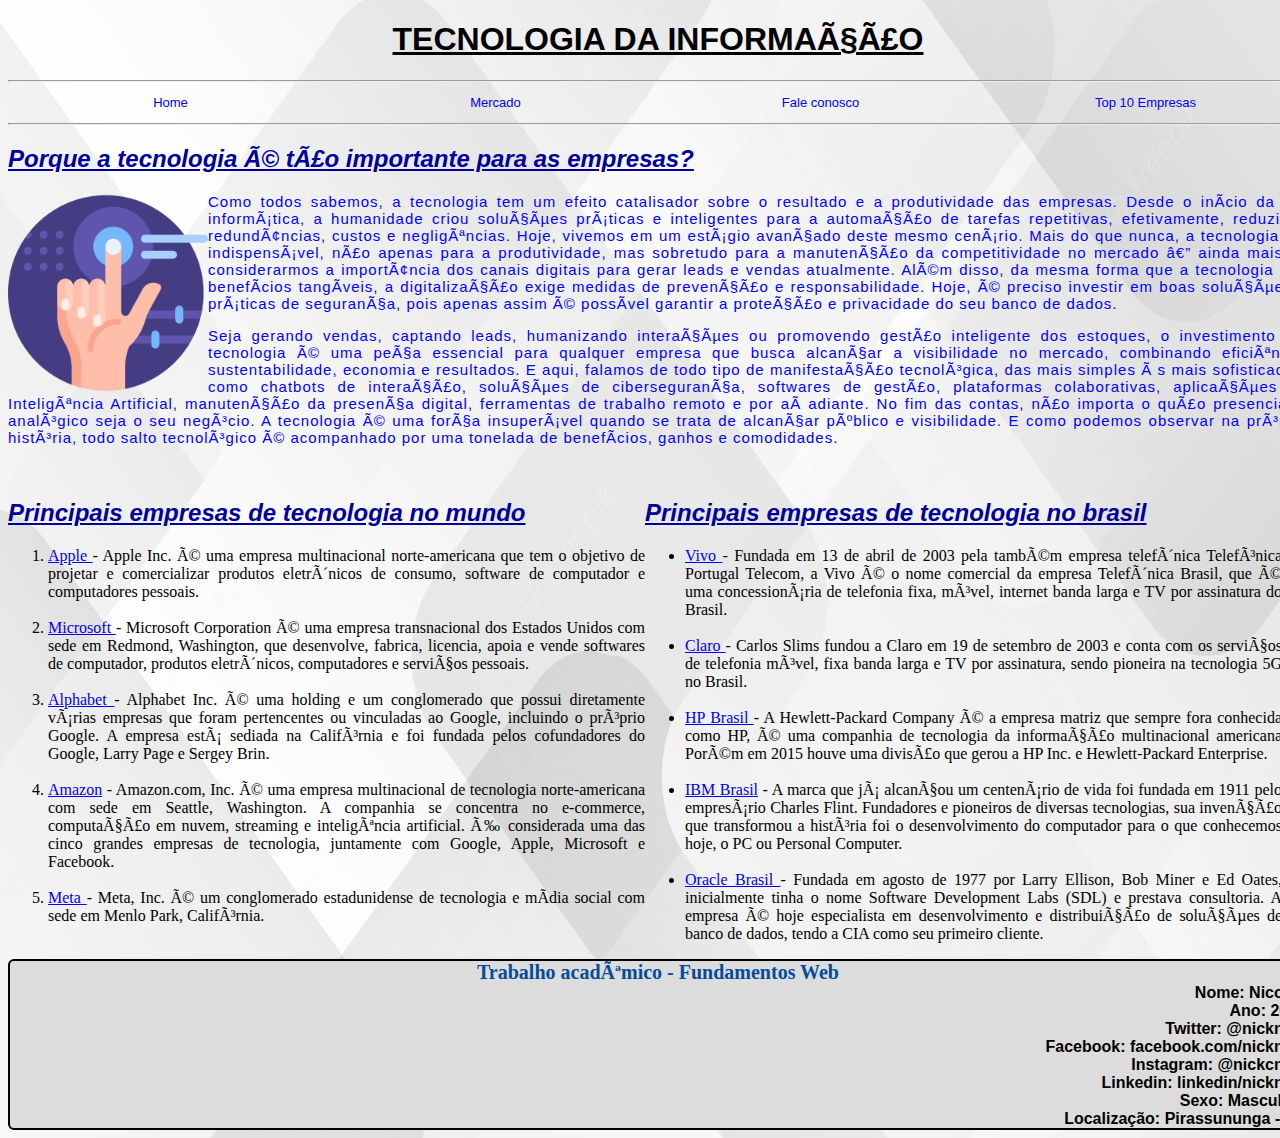
<file: index.html>
<!DOCTYPE html>
<html>
	<head>
		<title> Tecnologia da Informação - Home </title>
		<meta name="author" content="Nicolas G. Figueiredo">
		<meta name="description" content="Trabalho acadêmico">
		<meta charset=”utf-8”>
		<link rel="stylesheet" type="text/css" href="tecnologia.css">
		<meta name="viewport" content="width=device-width, initial-scale=1.0" />
	</head>
	
	<body class="body">
		
		<header>
			<h1>Tecnologia da Informação</h1>
		</header><hr>
		
		<nav class="menu">
			<ul> 
				<li><a href=index.html>Home</a></li>
				<li><a href=tecnologia_pag1.html>Mercado</a></li>
				<li><a href=tecnologia_fale.html>Fale conosco</a></li>		
				<li><a href=tecnologia_pag2.html>Top 10 Empresas</a></li>
			</ul>
		</nav><hr>
		
		<div class="bloco_central">
				
			<h2>Porque a tecnologia é tão importante para as empresas?</h2>
			<img src=img\virtual.png alt="Tecnologia" id="figure_index">			   
			<p>Como todos sabemos, a tecnologia tem um efeito catalisador sobre o resultado e a produtividade das empresas. Desde o início da era informática, a humanidade criou soluções práticas e inteligentes para a automação de tarefas repetitivas, efetivamente, reduzindo redundâncias, custos e negligências.
			Hoje, vivemos em um estágio avançado deste mesmo cenário. Mais do que nunca, a tecnologia é indispensável, não apenas para a produtividade, mas sobretudo para a manutenção da competitividade no mercado — ainda mais se considerarmos a importância dos canais digitais para gerar leads e vendas atualmente. 
			Além disso, da mesma forma que a tecnologia cria benefícios tangíveis, a digitalização exige medidas de prevenção e responsabilidade. Hoje, é preciso investir em boas soluções e práticas de segurança, pois apenas assim é possível garantir a proteção e privacidade do seu banco de dados.</p>
			<p>Seja gerando vendas, captando leads, humanizando interações ou promovendo gestão inteligente dos estoques, o investimento em tecnologia é uma peça essencial para qualquer empresa que busca alcançar a visibilidade no mercado, combinando eficiência, sustentabilidade, economia e resultados. 
			E aqui, falamos de todo tipo de manifestação tecnológica, das mais simples às mais sofisticadas, como chatbots de interação, soluções de cibersegurança, softwares de gestão, plataformas colaborativas, aplicações de Inteligência Artificial, manutenção da presença digital, ferramentas de trabalho remoto e por aí adiante.
			No fim das contas, não importa o quão presencial e analógico seja o seu negócio. A tecnologia é uma força insuperável quando se trata de alcançar público e visibilidade. E como podemos observar na própria história, todo salto tecnológico é acompanhado por uma tonelada de benefícios, ganhos e comodidades. </p>
			</div>
		
		<div class="bloco1">		
			<br><h2>Principais empresas de tecnologia no mundo</h2>
			<ol><!--lista ordenada/*-->
			  <li><a href=https://www.apple.com> Apple </a> - Apple Inc. é uma empresa multinacional norte-americana que tem o objetivo de projetar e comercializar produtos eletrônicos de consumo, software de computador e computadores pessoais.</li><br>
			  <li><a href=https://www.microsoft.com/pt-br> Microsoft </a> - Microsoft Corporation é uma empresa transnacional dos Estados Unidos com sede em Redmond, Washington, que desenvolve, fabrica, licencia, apoia e vende softwares de computador, produtos eletrônicos, computadores e serviços pessoais. </li><br>
			  <li><a href=https://abc.xyz> Alphabet </a> - Alphabet Inc. é uma holding e um conglomerado que possui diretamente várias empresas que foram pertencentes ou vinculadas ao Google, incluindo o próprio Google. A empresa está sediada na Califórnia e foi fundada pelos cofundadores do Google, Larry Page e Sergey Brin. </li><br>
			  <li><a href=https://www.amazon.com.br> Amazon</a> - Amazon.com, Inc. é uma empresa multinacional de tecnologia norte-americana com sede em Seattle, Washington. A companhia se concentra no e-commerce, computação em nuvem, streaming e inteligência artificial. É considerada uma das cinco grandes empresas de tecnologia, juntamente com Google, Apple, Microsoft e Facebook. </li><br>
			  <li><a href=https://www.meta.com.br> Meta </a> - Meta, Inc. é um conglomerado estadunidense de tecnologia e mídia social com sede em Menlo Park, Califórnia.</li>
			</ol>
		</div>	
		
		<div class="bloco2">		
			<br><h2>Principais empresas de tecnologia no brasil</h2>	
			<ul> <!--lista não ordenada/*-->
			  <li><a href=https://vivo.com.br> Vivo </a> - Fundada em 13 de abril de 2003 pela também empresa telefônica Telefónica Portugal Telecom, a Vivo é o nome comercial da empresa Telefônica Brasil, que é uma concessionária de telefonia fixa, móvel, internet banda larga e TV por assinatura do Brasil.</li><br>
			  <li><a href=https://www.claro.com.br> Claro </a> - Carlos Slims fundou a Claro em 19 de setembro de 2003 e conta com os serviços de telefonia móvel, fixa banda larga e TV por assinatura, sendo pioneira na tecnologia 5G no Brasil. </li><br>
			  <li><a href=https://www.hp.com> HP Brasil </a> - A Hewlett-Packard Company é a empresa matriz que sempre fora conhecida como HP, é uma companhia de tecnologia da informação multinacional americana Porém em 2015 houve uma divisão que gerou a HP Inc. e Hewlett-Packard Enterprise. </li><br>
			  <li><a href=https://www.ibm.com>IBM Brasil</a> - A marca que já alcançou um centenário de vida foi fundada em 1911 pelo empresário Charles Flint. Fundadores e pioneiros de diversas tecnologias, sua invenção que transformou a história foi o desenvolvimento do computador para o que conhecemos hoje, o PC ou Personal Computer. </li><br>
			  <li><a href=https://www.oracle.com> Oracle Brasil </a> - Fundada em agosto de 1977 por Larry Ellison, Bob Miner e Ed Oates, inicialmente tinha o nome Software Development Labs (SDL) e prestava consultoria. A empresa é hoje especialista em  desenvolvimento e distribuição de soluções de banco de dados, tendo a CIA como seu primeiro cliente.</li>
			</ul>
		</div>
		
		<footer class="rodape">
			<div class="frase_rodape">Trabalho acadêmico - Fundamentos Web</div>
			<div class="script_rodape"> <script src="tecnologia.js"></script> </div>
		</footer>
	</body>

</html>
</file>
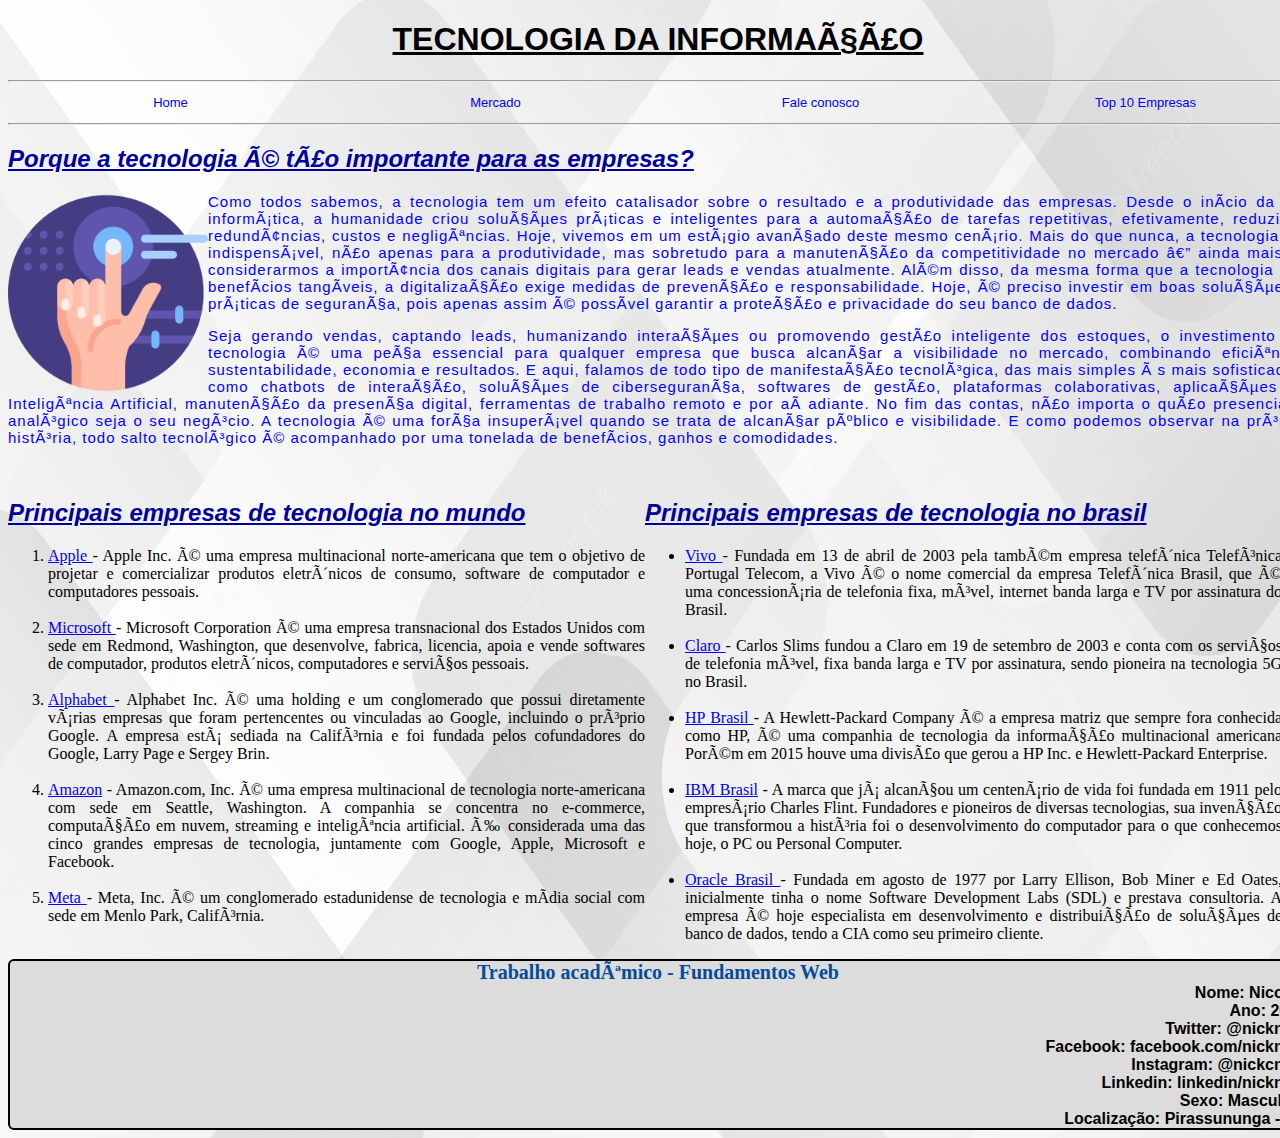
<file: primeiro_site/index.html>
<!DOCTYPE html>
<html>
	<head>
		<title> Tecnologia da Informação - Home </title>
		<meta name="author" content="Nicolas G. Figueiredo">
		<meta name="description" content="Trabalho acadêmico - Site">
		<meta charset=”utf-8”>
		<link rel="stylesheet" type="text/css" href="tecnologia.css">
		<meta name="viewport" content="width=device-width, initial-scale=1.0" />
	</head>
	
	<body class="body">
		
		<header>
			<h1>Tecnologia da Informação</h1>
		</header><hr>
		
		<nav class="menu">
			<ul> 
				<li><a href=index.html>Home</a></li>
				<li><a href=tecnologia_pag1.html>Mercado</a></li>
				<li><a href=tecnologia_fale.html>Fale conosco</a></li>		
				<li><a href=tecnologia_pag2.html>Top 10 Empresas</a></li>
			</ul>
		</nav><hr>
		
		<div class="bloco_central">
				
			<h2>Porque a tecnologia é tão importante para as empresas?</h2>
			<img src=img\virtual.png alt="Tecnologia" id="figure_index">			   
			<p>Como todos sabemos, a tecnologia tem um efeito catalisador sobre o resultado e a produtividade das empresas. Desde o início da era informática, a humanidade criou soluções práticas e inteligentes para a automação de tarefas repetitivas, efetivamente, reduzindo redundâncias, custos e negligências.
			Hoje, vivemos em um estágio avançado deste mesmo cenário. Mais do que nunca, a tecnologia é indispensável, não apenas para a produtividade, mas sobretudo para a manutenção da competitividade no mercado — ainda mais se considerarmos a importância dos canais digitais para gerar leads e vendas atualmente. 
			Além disso, da mesma forma que a tecnologia cria benefícios tangíveis, a digitalização exige medidas de prevenção e responsabilidade. Hoje, é preciso investir em boas soluções e práticas de segurança, pois apenas assim é possível garantir a proteção e privacidade do seu banco de dados.</p>
			<p>Seja gerando vendas, captando leads, humanizando interações ou promovendo gestão inteligente dos estoques, o investimento em tecnologia é uma peça essencial para qualquer empresa que busca alcançar a visibilidade no mercado, combinando eficiência, sustentabilidade, economia e resultados. 
			E aqui, falamos de todo tipo de manifestação tecnológica, das mais simples às mais sofisticadas, como chatbots de interação, soluções de cibersegurança, softwares de gestão, plataformas colaborativas, aplicações de Inteligência Artificial, manutenção da presença digital, ferramentas de trabalho remoto e por aí adiante.
			No fim das contas, não importa o quão presencial e analógico seja o seu negócio. A tecnologia é uma força insuperável quando se trata de alcançar público e visibilidade. E como podemos observar na própria história, todo salto tecnológico é acompanhado por uma tonelada de benefícios, ganhos e comodidades. </p>
			</div>
		
		<div class="bloco1">		
			<br><h2>Principais empresas de tecnologia no mundo</h2>
			<ol><!--lista ordenada/*-->
			  <li><a href=https://www.apple.com> Apple </a> - Apple Inc. é uma empresa multinacional norte-americana que tem o objetivo de projetar e comercializar produtos eletrônicos de consumo, software de computador e computadores pessoais.</li><br>
			  <li><a href=https://www.microsoft.com/pt-br> Microsoft </a> - Microsoft Corporation é uma empresa transnacional dos Estados Unidos com sede em Redmond, Washington, que desenvolve, fabrica, licencia, apoia e vende softwares de computador, produtos eletrônicos, computadores e serviços pessoais. </li><br>
			  <li><a href=https://abc.xyz> Alphabet </a> - Alphabet Inc. é uma holding e um conglomerado que possui diretamente várias empresas que foram pertencentes ou vinculadas ao Google, incluindo o próprio Google. A empresa está sediada na Califórnia e foi fundada pelos cofundadores do Google, Larry Page e Sergey Brin. </li><br>
			  <li><a href=https://www.amazon.com.br> Amazon</a> - Amazon.com, Inc. é uma empresa multinacional de tecnologia norte-americana com sede em Seattle, Washington. A companhia se concentra no e-commerce, computação em nuvem, streaming e inteligência artificial. É considerada uma das cinco grandes empresas de tecnologia, juntamente com Google, Apple, Microsoft e Facebook. </li><br>
			  <li><a href=https://www.meta.com.br> Meta </a> - Meta, Inc. é um conglomerado estadunidense de tecnologia e mídia social com sede em Menlo Park, Califórnia.</li>
			</ol>
		</div>	
		
		<div class="bloco2">		
			<br><h2>Principais empresas de tecnologia no brasil</h2>	
			<ul> <!--lista não ordenada/*-->
			  <li><a href=https://vivo.com.br> Vivo </a> - Fundada em 13 de abril de 2003 pela também empresa telefônica Telefónica Portugal Telecom, a Vivo é o nome comercial da empresa Telefônica Brasil, que é uma concessionária de telefonia fixa, móvel, internet banda larga e TV por assinatura do Brasil.</li><br>
			  <li><a href=https://www.claro.com.br> Claro </a> - Carlos Slims fundou a Claro em 19 de setembro de 2003 e conta com os serviços de telefonia móvel, fixa banda larga e TV por assinatura, sendo pioneira na tecnologia 5G no Brasil. </li><br>
			  <li><a href=https://www.hp.com> HP Brasil </a> - A Hewlett-Packard Company é a empresa matriz que sempre fora conhecida como HP, é uma companhia de tecnologia da informação multinacional americana Porém em 2015 houve uma divisão que gerou a HP Inc. e Hewlett-Packard Enterprise. </li><br>
			  <li><a href=https://www.ibm.com>IBM Brasil</a> - A marca que já alcançou um centenário de vida foi fundada em 1911 pelo empresário Charles Flint. Fundadores e pioneiros de diversas tecnologias, sua invenção que transformou a história foi o desenvolvimento do computador para o que conhecemos hoje, o PC ou Personal Computer. </li><br>
			  <li><a href=https://www.oracle.com> Oracle Brasil </a> - Fundada em agosto de 1977 por Larry Ellison, Bob Miner e Ed Oates, inicialmente tinha o nome Software Development Labs (SDL) e prestava consultoria. A empresa é hoje especialista em  desenvolvimento e distribuição de soluções de banco de dados, tendo a CIA como seu primeiro cliente.</li>
			</ul>
		</div>
		
		<footer class="rodape">
			<div class="frase_rodape">Trabalho acadêmico - Fundamentos Web</div>
			<div class="script_rodape"> <script src="tecnologia.js"></script> </div>
		</footer>
	</body>

</html>
</file>
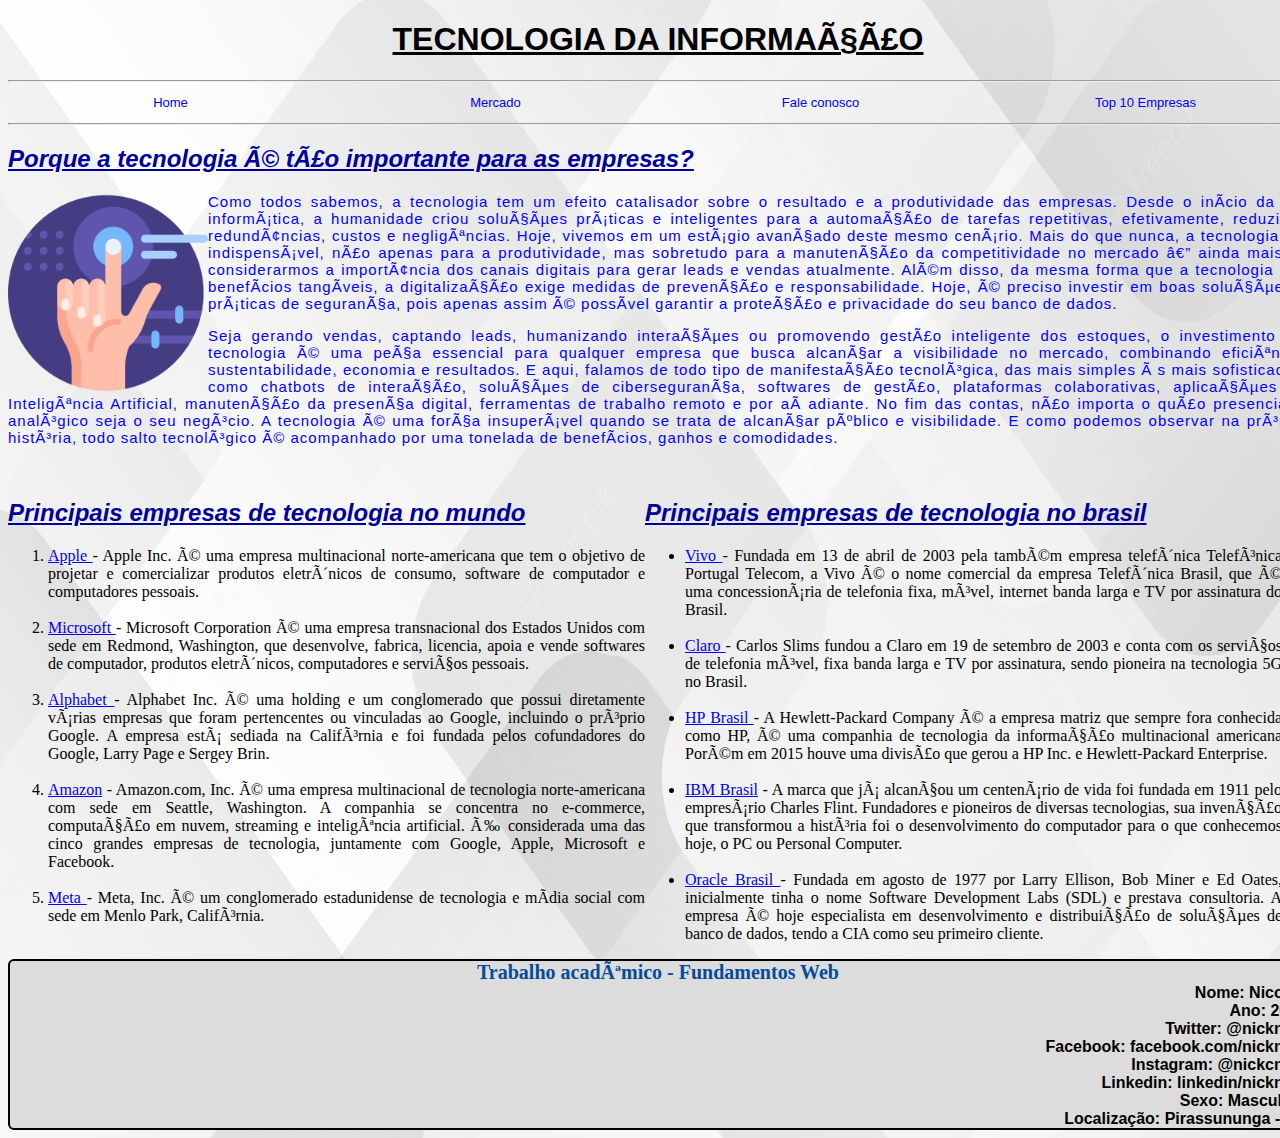
<file: fundametos_web/primeiro_site/index.html>
<!DOCTYPE html>
<html>
	<head>
		<title> Tecnologia da Informação - Home </title>
		<meta name="author" content="Nicolas Gregorio Figueiredo">
		<meta name="description" content="Trabalho acadêmico - Site">
		<meta charset=”utf-8”>
		<link rel="stylesheet" type="text/css" href="tecnologia.css">
		<meta name="viewport" content="width=device-width, initial-scale=1.0" />
	</head>
	
	<body class="body">
		
		<header>
			<h1>Tecnologia da Informação</h1>
		</header><hr>
		
		<nav class="menu">
			<ul> 
				<li><a href=index.html>Home</a></li>
				<li><a href=tecnologia_pag1.html>Mercado</a></li>
				<li><a href=tecnologia_fale.html>Fale conosco</a></li>		
				<li><a href=tecnologia_pag2.html>Top 10 Empresas</a></li>
			</ul>
		</nav><hr>
		
		<div class="bloco_central">
				
			<h2>Porque a tecnologia é tão importante para as empresas?</h2>
			<img src=img\virtual.png alt="Tecnologia" id="figure_index">			   
			<p>Como todos sabemos, a tecnologia tem um efeito catalisador sobre o resultado e a produtividade das empresas. Desde o início da era informática, a humanidade criou soluções práticas e inteligentes para a automação de tarefas repetitivas, efetivamente, reduzindo redundâncias, custos e negligências.
			Hoje, vivemos em um estágio avançado deste mesmo cenário. Mais do que nunca, a tecnologia é indispensável, não apenas para a produtividade, mas sobretudo para a manutenção da competitividade no mercado — ainda mais se considerarmos a importância dos canais digitais para gerar leads e vendas atualmente. 
			Além disso, da mesma forma que a tecnologia cria benefícios tangíveis, a digitalização exige medidas de prevenção e responsabilidade. Hoje, é preciso investir em boas soluções e práticas de segurança, pois apenas assim é possível garantir a proteção e privacidade do seu banco de dados.</p>
			<p>Seja gerando vendas, captando leads, humanizando interações ou promovendo gestão inteligente dos estoques, o investimento em tecnologia é uma peça essencial para qualquer empresa que busca alcançar a visibilidade no mercado, combinando eficiência, sustentabilidade, economia e resultados. 
			E aqui, falamos de todo tipo de manifestação tecnológica, das mais simples às mais sofisticadas, como chatbots de interação, soluções de cibersegurança, softwares de gestão, plataformas colaborativas, aplicações de Inteligência Artificial, manutenção da presença digital, ferramentas de trabalho remoto e por aí adiante.
			No fim das contas, não importa o quão presencial e analógico seja o seu negócio. A tecnologia é uma força insuperável quando se trata de alcançar público e visibilidade. E como podemos observar na própria história, todo salto tecnológico é acompanhado por uma tonelada de benefícios, ganhos e comodidades. </p>
			</div>
		
		<div class="bloco1">		
			<br><h2>Principais empresas de tecnologia no mundo</h2>
			<ol><!--lista ordenada/*-->
			  <li><a href=https://www.apple.com> Apple </a> - Apple Inc. é uma empresa multinacional norte-americana que tem o objetivo de projetar e comercializar produtos eletrônicos de consumo, software de computador e computadores pessoais.</li><br>
			  <li><a href=https://www.microsoft.com/pt-br> Microsoft </a> - Microsoft Corporation é uma empresa transnacional dos Estados Unidos com sede em Redmond, Washington, que desenvolve, fabrica, licencia, apoia e vende softwares de computador, produtos eletrônicos, computadores e serviços pessoais. </li><br>
			  <li><a href=https://abc.xyz> Alphabet </a> - Alphabet Inc. é uma holding e um conglomerado que possui diretamente várias empresas que foram pertencentes ou vinculadas ao Google, incluindo o próprio Google. A empresa está sediada na Califórnia e foi fundada pelos cofundadores do Google, Larry Page e Sergey Brin. </li><br>
			  <li><a href=https://www.amazon.com.br> Amazon</a> - Amazon.com, Inc. é uma empresa multinacional de tecnologia norte-americana com sede em Seattle, Washington. A companhia se concentra no e-commerce, computação em nuvem, streaming e inteligência artificial. É considerada uma das cinco grandes empresas de tecnologia, juntamente com Google, Apple, Microsoft e Facebook. </li><br>
			  <li><a href=https://www.meta.com.br> Meta </a> - Meta, Inc. é um conglomerado estadunidense de tecnologia e mídia social com sede em Menlo Park, Califórnia.</li>
			</ol>
		</div>	
		
		<div class="bloco2">		
			<br><h2>Principais empresas de tecnologia no brasil</h2>	
			<ul> <!--lista não ordenada/*-->
			  <li><a href=https://vivo.com.br> Vivo </a> - Fundada em 13 de abril de 2003 pela também empresa telefônica Telefónica Portugal Telecom, a Vivo é o nome comercial da empresa Telefônica Brasil, que é uma concessionária de telefonia fixa, móvel, internet banda larga e TV por assinatura do Brasil.</li><br>
			  <li><a href=https://www.claro.com.br> Claro </a> - Carlos Slims fundou a Claro em 19 de setembro de 2003 e conta com os serviços de telefonia móvel, fixa banda larga e TV por assinatura, sendo pioneira na tecnologia 5G no Brasil. </li><br>
			  <li><a href=https://www.hp.com> HP Brasil </a> - A Hewlett-Packard Company é a empresa matriz que sempre fora conhecida como HP, é uma companhia de tecnologia da informação multinacional americana Porém em 2015 houve uma divisão que gerou a HP Inc. e Hewlett-Packard Enterprise. </li><br>
			  <li><a href=https://www.ibm.com>IBM Brasil</a> - A marca que já alcançou um centenário de vida foi fundada em 1911 pelo empresário Charles Flint. Fundadores e pioneiros de diversas tecnologias, sua invenção que transformou a história foi o desenvolvimento do computador para o que conhecemos hoje, o PC ou Personal Computer. </li><br>
			  <li><a href=https://www.oracle.com> Oracle Brasil </a> - Fundada em agosto de 1977 por Larry Ellison, Bob Miner e Ed Oates, inicialmente tinha o nome Software Development Labs (SDL) e prestava consultoria. A empresa é hoje especialista em  desenvolvimento e distribuição de soluções de banco de dados, tendo a CIA como seu primeiro cliente.</li>
			</ul>
		</div>
		
		<footer class="rodape">
			<div class="frase_rodape">Trabalho acadêmico - Fundamentos Web</div>
			<div class="script_rodape"> <script src="tecnologia.js"></script> </div>
		</footer>
	</body>

</html>
</file>
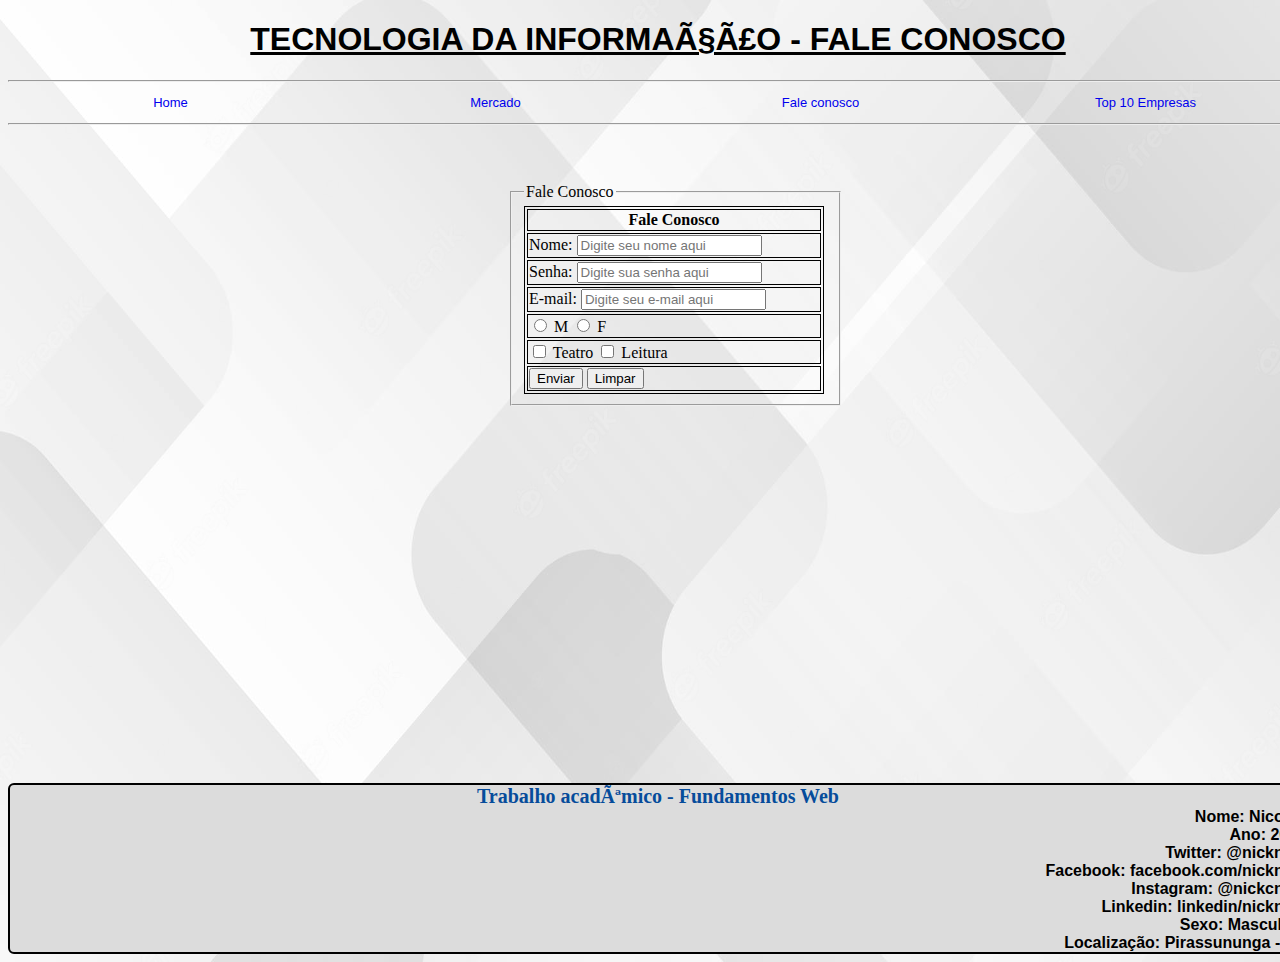
<file: tecnologia_fale.html>
<!DOCTYPE html>
<html>
	
	<head>
		<title> Tecnologia da Informação - Fale conosco </title>
		<meta name="author" content="Nicolas Figueiredo">
		<meta charset=”utf-8”>
		<link rel="stylesheet" type="text/css" href="tecnologia.css">
	</head>
	
	<body class="body">
		<header>
			<h1>Tecnologia da Informação - Fale Conosco</h1>
		</header><hr>

		<nav class="menu">
			<ul> 
				<li><a href=index.html>Home</a></li>
				<li><a href=tecnologia_pag1.html>Mercado</a></li>
				<li><a href=tecnologia_fale.html>Fale conosco</a></li>		
				<li><a href=tecnologia_pag2.html>Top 10 Empresas</a></li>
			</ul>
		</nav><hr>
		
		<article class="forms_fale_conosco">
			<form action=""method="post">
				<fieldset>
					<legend>Fale Conosco</legend> 
					<table>
						<thead> <!-- CABEÇALHO -->
							<tr> <!-- linha -->	<th colspan="2"> Fale Conosco</th> </tr>  
						</thead>
						<tbody> 
							<tr> <td> <label>Nome: </label><input type="text" maxlength="10"  placeholder="Digite seu nome aqui">      </td> </tr>
							<tr> <td> <label>Senha: </label><input type="password" maxlength="10" placeholder="Digite sua senha aqui"> </td> </tr>
							<tr> <td> <label>E-mail: </label><input type="email" maxlength="30" placeholder="Digite seu e-mail aqui">  </td> </tr>
							
							<tr> <td> <input type="radio" id="masculino" name="masculino" value="masculino">
							<label for="masculino">M</label> 
							
							<input type="radio" id="feminino" name="feminino" value="feminino">
							<label for="feminino">F</label> </td> </tr>
							
							<tr> <td> <input type="checkbox" id="hobby" name="hobby" value="teatro">
							<label for="hobby">Teatro</label>
							
							<input type="checkbox" id="hobby" name="hobby" value="leitura">
							<label for="hobby">Leitura</label> </td> </tr>
							
							<tr> <td> <input type="submit" value="Enviar">
							<input type="reset" value="Limpar">  </td> </tr>
						</tbody>
					</table>
				</fieldset>
			</form>
		</article>
		<footer class="rodape">
			<div class="frase_rodape">Trabalho acadêmico - Fundamentos Web</div>
			<div class="script_rodape"> <script src="tecnologia.js"></script> </div>
		</footer>
	</body>
</html>
</file>
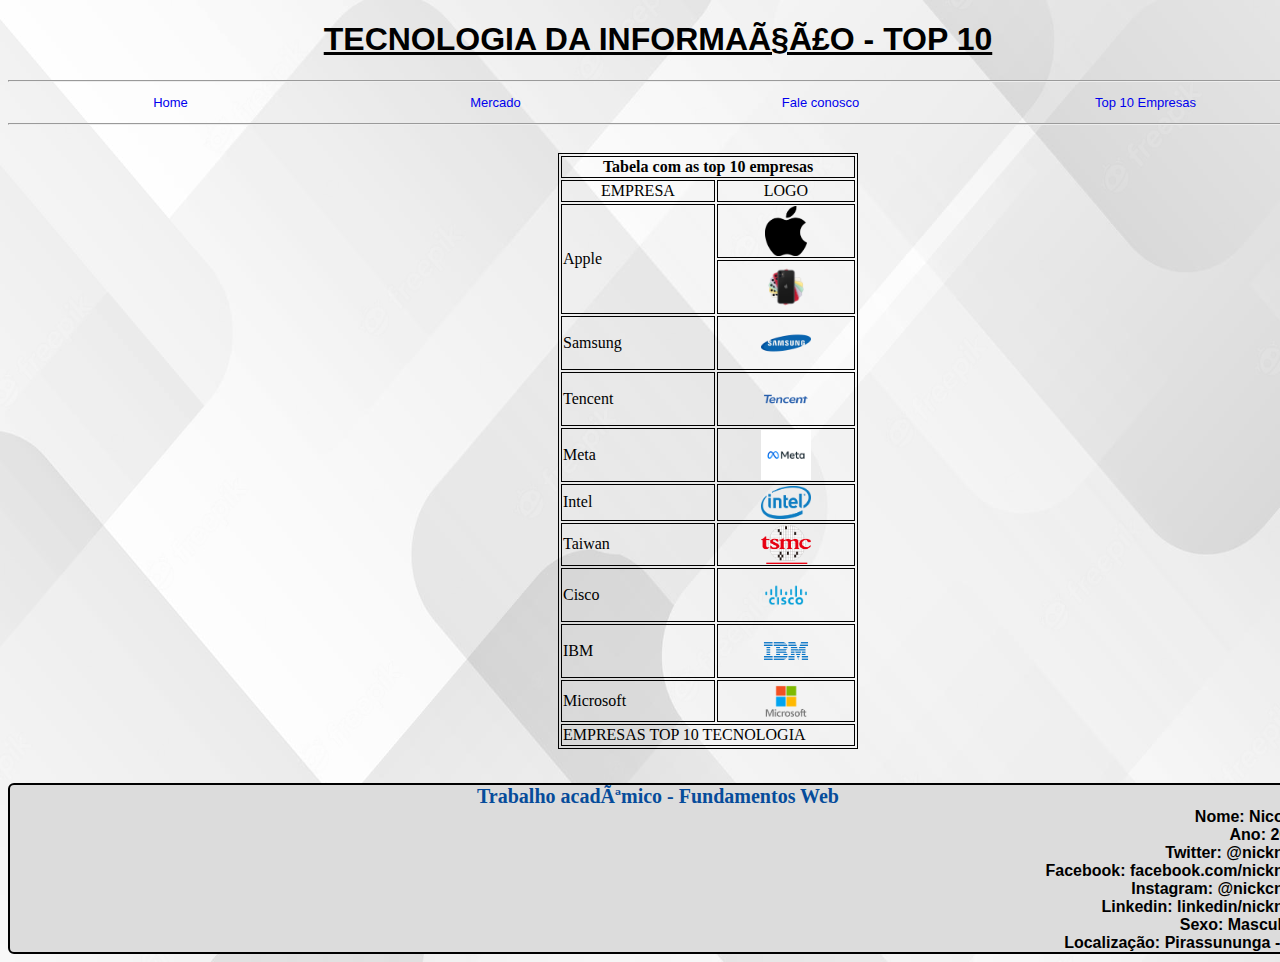
<file: tecnologia_pag2.html>
<!DOCTYPE html>
<html>
	
	<head>
		<title> Tecnologia da Informação - Tabela empresas top 10 </title>
		<meta name="author" content="Nicolas Figueiredo">
		<meta charset=”utf-8”>
		<link rel="stylesheet" type="text/css" href="tecnologia.css">
	</head>
	
	<body class="body">
	    
		<header>
			<h1>Tecnologia da Informação - Top 10</h1>
	    </header><hr>
		
		<nav class="menu">
			<ul> 
				<li><a href=index.html>Home</a></li>
				<li><a href=tecnologia_pag1.html>Mercado</a></li>
				<li><a href=tecnologia_fale.html>Fale conosco</a></li>		
				<li><a href=tecnologia_pag2.html>Top 10 Empresas</a></li>
			</ul>
		</nav><hr>
		
		<article id="forms_top_10">
			<table>
				<thead> <!-- CABEÇALHO -->
					<tr> <!-- linha -->	<th colspan="2"> Tabela com as top 10 empresas </th> </tr>  
				</thead>
				
				<tbody> <!-- CORPO -->
					<tr> 
					<td class="cabecalho_tab">EMPRESA</td> <!-- coluna -->	
					<td class="cabecalho_tab">LOGO</td></tr>
					
					<tr> <td rowspan="2">Apple</td>
						<td><img src=img\apple.png alt="apple" class=figure_table_size></td> </tr>
					<tr> 
						<td><img src=img\apple2.png alt="apple2" class=figure_table_size></td> </tr>	
					<tr> <td>Samsung</td>
						<td><img src=img\samsung.png  alt="samsung" class=figure_table_size></td> </tr>
					<tr> <td>Tencent</td>
						<td><img src=img\tencent.png alt="tencent" class=figure_table_size></td> </tr>	
					<tr> <td>Meta</td>
						<td><img src=img\meta.png  alt="meta" class=figure_table_size></td> </tr>	
					<tr> <td>Intel</td>
						<td><img src=img\intel.png  alt="intel" class=figure_table_size></td> </tr>
					<tr> <td>Taiwan</td>
						<td><img src=img\taiwan.png alt="taiwan" class=figure_table_size></td> </tr>
					<tr> <td>Cisco</td>
						<td><img src=img\cisco.png alt="cisco" class=figure_table_size></td> </tr>	
					<tr> <td>IBM</td>
						<td><img src=img\ibm.png alt="ibm" class=figure_table_size></td> </tr>	
					<tr> <td>Microsoft</td>
						<td><img src=img\microsoft.png alt="microsof" class=figure_table_size></td> </tr>						 
				</tbody>
				
				<tfoot> <!-- RODAPÉ -->
					<tr> <td colspan="2">EMPRESAS TOP 10 TECNOLOGIA</td> </tr>
				</tfoot>
			</table>
		</article>
		
		
		<footer class="rodape">
			<div class="frase_rodape">Trabalho acadêmico - Fundamentos Web</div>
			<div class="script_rodape"> <script src="tecnologia.js"></script> </div>
		</footer>
		
	</body>
	
</html>
</file>
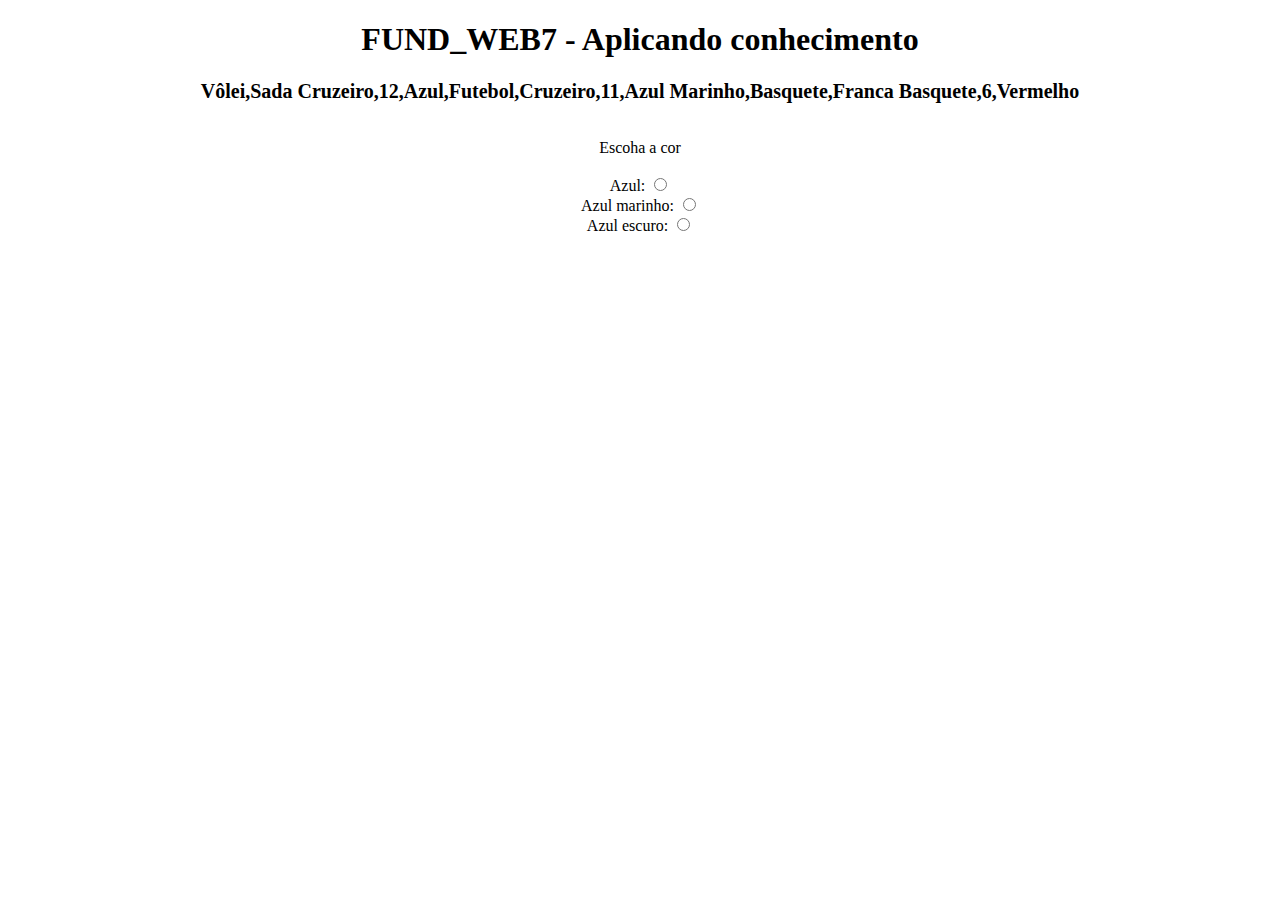
<file: fundametos_web/javascript/fund_web7_ac.html>
<!-- 
O objetivo deste script é criar um array que deve armazenar informações de três times de seus esportes preferidos, 
exibindo essas informações na página. As informações que devem compor os elementos da lista são:

Tipo de modalidade do time. Por exemplo: Basquete, Futebol, Vôlei.
Nome do time. Por exemplo: Lakers, São Paulo, Nestlé.
A quantidade de jogadores do time. Por exemplo: 6, 12, 6.
Cor predominante do time. Por exemplo: dourado, vermelho, azul.

Mostrar na página web:

1 - O array (com todas as informações).
2 - Escolha uma cor predominante (if) e mostre:
✔ a modalidade;
✔ o time;
✔ a quantidade de jogadores;
✔ a imagem do Brasão.
-->


<!DOCTYPE html>
<html>
    <head>
        <title> FUND_WEB7 - Aplicando conhecimento</title>
        <meta name="author" content="Nicolas Figueiredo">
		<meta name="description" content="Trabalho acadêmico">
        <meta charset=”utf-8”>
        <link rel="stylesheet" type="text/css" href="fund_web7_ac.css">
        <script src="fund_web7_ac.js"></script>
    </head>
    <body>
        
        <header>
            <h1>FUND_WEB7 - Aplicando conhecimento</h1>
        </header>

        <nav></nav>
        
        <div id="array">
            <script>
                body(); 
            </script>
        </div>
        
        <div id="'form">
            <form name="cortime">
                <br><br>
                Escoha a cor
                <br><br>
                Azul:         <input type=radio name=cor value="a" onclick="display(0)"><br>
                Azul marinho: <input type=radio name=cor value="b" onclick="display(1)"><br>
                Azul escuro:  <input type=radio name=cor value="c" onclick="display(2)"><br>
            </form>
        </div>

        <div id ="in_here"></div>

        <footer>
            <div></div>
        </footer>
    </body>
</html>
</file>
<file: tecnologia.css>
.body{
	background-image: url("img/gray.jpg");
	background-size: 100% 100%;
}

menu{
	width:100%;
	margin-top: 10px;
	margin-bottom: 10px;
	background: transparent;
	
}

.menu ul{
    list-style-type: none;
    font-family: "Trebuchet MS", Arial, Helvetica, sans-serif;
    display: flex;
	flex-direction: line;
    font-size:13px;
    padding: 0px;
	text-decoration: none;
}

.menu ul li {
    text-align: center;
    width:100%;
	
}

.menu ul li a{
	text-decoration: none;
}

p{
	font-family: Verdana, Geneva, Tahoma, sans-serif;
	font-size: 15px;
	text-align: justify;
	letter-spacing: 1px;
	color: blue;
}

.frase_rodape{
	color: rgb(6, 76, 155);
	font-size: 20px;
	font-weight: bold;
	text-align: center;
	
}

.script_rodape{
	font-family: Arial, Helvetica, sans-serif;
	text-align: right;
	font-weight: bold;
}

h1{
	font-family: Verdana, Geneva, Tahoma, sans-serif;
	text-align: center;
	text-decoration: underline;
	text-transform: uppercase;
}

h2{
	font-family: Verdana, Geneva, Tahoma, sans-serif;
	font-style: italic;
	font-weight: bold;
	text-decoration: underline;
	color: #00009C;
}

h3{
	letter-spacing: 4px;
}

li{
	text-align: justify;
}

body{width: 1300px;		
}

.bloco_central{
	position: relative;
	margin-bottom: 8px;
}

.bloco1{
	position: relative;
	width: 49%;   /*Largura*/
	float: left;
}

.bloco2{
	position: relative;
	width: 49%;
	float: left;
}

.rodape{
	background: gainsboro;
	border-radius: 6px;
	border: 2px solid black;
	height: 100%;
	clear: both; 
	
}

table,td,th{
	border: 1px solid black;
	width: 300px;
}

#figure_index{
	max-width: 200px;
	max-height: 200px;
	float: left;
}

.forms_fale_conosco{
	position: relative;
	top: 50px;
	left: 500px;
	width: 335px;
	height: 650px;
}

#forms_top_10{
	position: relative;
	top: 20px;
	left: 550px;
	height: 650px;
}

.figure_table_size{
	max-width: 50px;
	max-height: 50px;
	margin-left: auto;
	margin-right: auto;
	display: flex;
}

.cabecalho_tab{
	text-align: center;
}

#bloco_central_merc1{
	position: relative;
	margin-bottom: 8px;
	height: 200px;
}


#bloco_central_merc2{
	position: relative;
	margin-bottom: 8px;
	height: 420px;
}


#anside_merc1{
	position: relative;
	margin-bottom: 5px;
	height: 50px;
}

@media screen and (max-width: 480px){
	body{
		margin-right: 8px;
		width: 95%;
		font: normal 0.5em verdana, arial
	}

	header{
		font: normal 1.5em verdana, arial;
		padding-top: 0.5em;
        padding-bottom: 1em;
		float: left;
		width: 100%;  
    }
	
	nav{
		float: left;
		width: 100%; 
        padding-top: 0.2em;
        padding-bottom: 0.2em; 
    }

	nav ul{
        list-style-type: none;
        flex-direction: column;
    }

	.bloco_central{
		position: relative;
        width: 100%;
        text-align: center;
		font: normal 0.5em verdana, arial;
		padding-top: 1em;
        padding-bottom: 0.5em;
	}

	.bloco_central h2{
		font: normal 5.0em verdana, arial;
	}


	#figure_index{
		position: relative;
		width: 80px;
		height: 80px;
	}

	.bloco1{
		position: relative;
        width: 100%; 
        text-align: center;
		padding-top: 1em;
        padding-bottom: 1em;
	}

	.bloco2{
		position: relative;
        width: 100%; 
        text-align: center;
		padding-top: 1em;
        padding-bottom: 1em;
	}

	footer{
		clear: both;
        padding-bottom: 0.8em;
    }

	.frase_rodape{
		color: rgb(6, 76, 155);
		font-size: 1.5em;
		font-weight: bold;
		text-align: center;
		
	}

	.script_rodape{
		font-family: Arial, Helvetica, sans-serif;
		text-align: center;
		font-weight: bold;
	}
}
</file>
<file: primeiro_site/tecnologia.css>
.body{
	background-image: url("img/gray.jpg");
	background-size: 100% 100%;
}

menu{
	width:100%;
	margin-top: 10px;
	margin-bottom: 10px;
	background: transparent;
	
}

.menu ul{
    list-style-type: none;
    font-family: "Trebuchet MS", Arial, Helvetica, sans-serif;
    display: flex;
	flex-direction: line;
    font-size:13px;
    padding: 0px;
	text-decoration: none;
}

.menu ul li {
    text-align: center;
    width:100%;
	
}

.menu ul li a{
	text-decoration: none;
}

p{
	font-family: Verdana, Geneva, Tahoma, sans-serif;
	font-size: 15px;
	text-align: justify;
	letter-spacing: 1px;
	color: blue;
}

.frase_rodape{
	color: rgb(6, 76, 155);
	font-size: 20px;
	font-weight: bold;
	text-align: center;
	
}

.script_rodape{
	font-family: Arial, Helvetica, sans-serif;
	text-align: right;
	font-weight: bold;
}

h1{
	font-family: Verdana, Geneva, Tahoma, sans-serif;
	text-align: center;
	text-decoration: underline;
	text-transform: uppercase;
}

h2{
	font-family: Verdana, Geneva, Tahoma, sans-serif;
	font-style: italic;
	font-weight: bold;
	text-decoration: underline;
	color: #00009C;
}

h3{
	letter-spacing: 4px;
}

li{
	text-align: justify;
}

body{width: 1300px;		
}

.bloco_central{
	position: relative;
	margin-bottom: 8px;
}

.bloco1{
	position: relative;
	width: 49%;   /*Largura*/
	float: left;
}

.bloco2{
	position: relative;
	width: 49%;
	float: left;
}

.rodape{
	background: gainsboro;
	border-radius: 6px;
	border: 2px solid black;
	height: 100%;
	clear: both; 
	
}

table,td,th{
	border: 1px solid black;
	width: 300px;
}

#figure_index{
	max-width: 200px;
	max-height: 200px;
	float: left;
}

.forms_fale_conosco{
	position: relative;
	top: 50px;
	left: 500px;
	width: 335px;
	height: 650px;
}

#forms_top_10{
	position: relative;
	top: 20px;
	left: 550px;
	height: 650px;
}

.figure_table_size{
	max-width: 50px;
	max-height: 50px;
	margin-left: auto;
	margin-right: auto;
	display: flex;
}

.cabecalho_tab{
	text-align: center;
}

#bloco_central_merc1{
	position: relative;
	margin-bottom: 8px;
	height: 200px;
}


#bloco_central_merc2{
	position: relative;
	margin-bottom: 8px;
	height: 420px;
}


#anside_merc1{
	position: relative;
	margin-bottom: 5px;
	height: 50px;
}

@media screen and (max-width: 480px){
	body{
		margin-right: 8px;
		width: 95%;
		font: normal 0.5em verdana, arial
	}

	header{
		font: normal 1.5em verdana, arial;
		padding-top: 0.5em;
        padding-bottom: 1em;
		float: left;
		width: 100%;  
    }
	
	nav{
		float: left;
		width: 100%; 
        padding-top: 0.2em;
        padding-bottom: 0.2em; 
    }

	nav ul{
        list-style-type: none;
        flex-direction: column;
    }

	.bloco_central{
		position: relative;
        width: 100%;
        text-align: center;
		font: normal 0.5em verdana, arial;
		padding-top: 1em;
        padding-bottom: 0.5em;
	}

	.bloco_central h2{
		font: normal 5.0em verdana, arial;
	}


	#figure_index{
		position: relative;
		width: 80px;
		height: 80px;
	}

	.bloco1{
		position: relative;
        width: 100%; 
        text-align: center;
		padding-top: 1em;
        padding-bottom: 1em;
	}

	.bloco2{
		position: relative;
        width: 100%; 
        text-align: center;
		padding-top: 1em;
        padding-bottom: 1em;
	}

	footer{
		clear: both;
        padding-bottom: 0.8em;
    }

	.frase_rodape{
		color: rgb(6, 76, 155);
		font-size: 1.5em;
		font-weight: bold;
		text-align: center;
		
	}

	.script_rodape{
		font-family: Arial, Helvetica, sans-serif;
		text-align: center;
		font-weight: bold;
	}
}
</file>
<file: fundametos_web/primeiro_site/tecnologia.css>
.body{
	background-image: url("img/gray.jpg");
	background-size: 100% 100%;
}

menu{
	width:100%;
	margin-top: 10px;
	margin-bottom: 10px;
	background: transparent;
	
}

.menu ul{
    list-style-type: none;
    font-family: "Trebuchet MS", Arial, Helvetica, sans-serif;
    display: flex;
	flex-direction: line;
    font-size:13px;
    padding: 0px;
	text-decoration: none;
}

.menu ul li {
    text-align: center;
    width:100%;
	
}

.menu ul li a{
	text-decoration: none;
}

p{
	font-family: Verdana, Geneva, Tahoma, sans-serif;
	font-size: 15px;
	text-align: justify;
	letter-spacing: 1px;
	color: blue;
}

.frase_rodape{
	color: rgb(6, 76, 155);
	font-size: 20px;
	font-weight: bold;
	text-align: center;
	
}

.script_rodape{
	font-family: Arial, Helvetica, sans-serif;
	text-align: right;
	font-weight: bold;
}

h1{
	font-family: Verdana, Geneva, Tahoma, sans-serif;
	text-align: center;
	text-decoration: underline;
	text-transform: uppercase;
}

h2{
	font-family: Verdana, Geneva, Tahoma, sans-serif;
	font-style: italic;
	font-weight: bold;
	text-decoration: underline;
	color: #00009C;
}

h3{
	letter-spacing: 4px;
}

li{
	text-align: justify;
}

body{width: 1300px;		
}

.bloco_central{
	position: relative;
	margin-bottom: 8px;
}

.bloco1{
	position: relative;
	width: 49%;   /*Largura*/
	float: left;
}

.bloco2{
	position: relative;
	width: 49%;
	float: left;
}

.rodape{
	background: gainsboro;
	border-radius: 6px;
	border: 2px solid black;
	height: 100%;
	clear: both; 
	
}

table,td,th{
	border: 1px solid black;
	width: 300px;
}

#figure_index{
	max-width: 200px;
	max-height: 200px;
	float: left;
}

.forms_fale_conosco{
	position: relative;
	top: 50px;
	left: 500px;
	width: 335px;
	height: 650px;
}

#forms_top_10{
	position: relative;
	top: 20px;
	left: 550px;
	height: 650px;
}

.figure_table_size{
	max-width: 50px;
	max-height: 50px;
	margin-left: auto;
	margin-right: auto;
	display: flex;
}

.cabecalho_tab{
	text-align: center;
}

#bloco_central_merc1{
	position: relative;
	margin-bottom: 8px;
	height: 200px;
}


#bloco_central_merc2{
	position: relative;
	margin-bottom: 8px;
	height: 420px;
}


#anside_merc1{
	position: relative;
	margin-bottom: 5px;
	height: 50px;
}

@media screen and (max-width: 480px){
	body{
		margin-right: 8px;
		width: 95%;
		font: normal 0.5em verdana, arial
	}

	header{
		font: normal 1.5em verdana, arial;
		padding-top: 0.5em;
        padding-bottom: 1em;
		float: left;
		width: 100%;  
    }
	
	nav{
		float: left;
		width: 100%; 
        padding-top: 0.2em;
        padding-bottom: 0.2em; 
    }

	nav ul{
        list-style-type: none;
        flex-direction: column;
    }

	.bloco_central{
		position: relative;
        width: 100%;
        text-align: center;
		font: normal 0.5em verdana, arial;
		padding-top: 1em;
        padding-bottom: 0.5em;
	}

	.bloco_central h2{
		font: normal 5.0em verdana, arial;
	}


	#figure_index{
		position: relative;
		width: 80px;
		height: 80px;
	}

	.bloco1{
		position: relative;
        width: 100%; 
        text-align: center;
		padding-top: 1em;
        padding-bottom: 1em;
	}

	.bloco2{
		position: relative;
        width: 100%; 
        text-align: center;
		padding-top: 1em;
        padding-bottom: 1em;
	}

	footer{
		clear: both;
        padding-bottom: 0.8em;
    }

	.frase_rodape{
		color: rgb(6, 76, 155);
		font-size: 1.5em;
		font-weight: bold;
		text-align: center;
		
	}

	.script_rodape{
		font-family: Arial, Helvetica, sans-serif;
		text-align: center;
		font-weight: bold;
	}
}
</file>
<file: fundametos_web/javascript/fund_web7_ac.css>
#in_here{
    position: relative;
    text-align: center;
    font-size: 30px;
    font-weight: bold;
    font-family: Verdana, Geneva, Tahoma, sans-serif;
}

#in_here img{
    max-width: 300px;
    max-height: 300px;
}

#array{
    font-size: 20px;
    font-weight: bold;
    position: relative;
    text-align: center;
}

header{
    position: relative;
    text-align: center;
}

form{
    position: relative;
    text-align: center;
}
</file>
